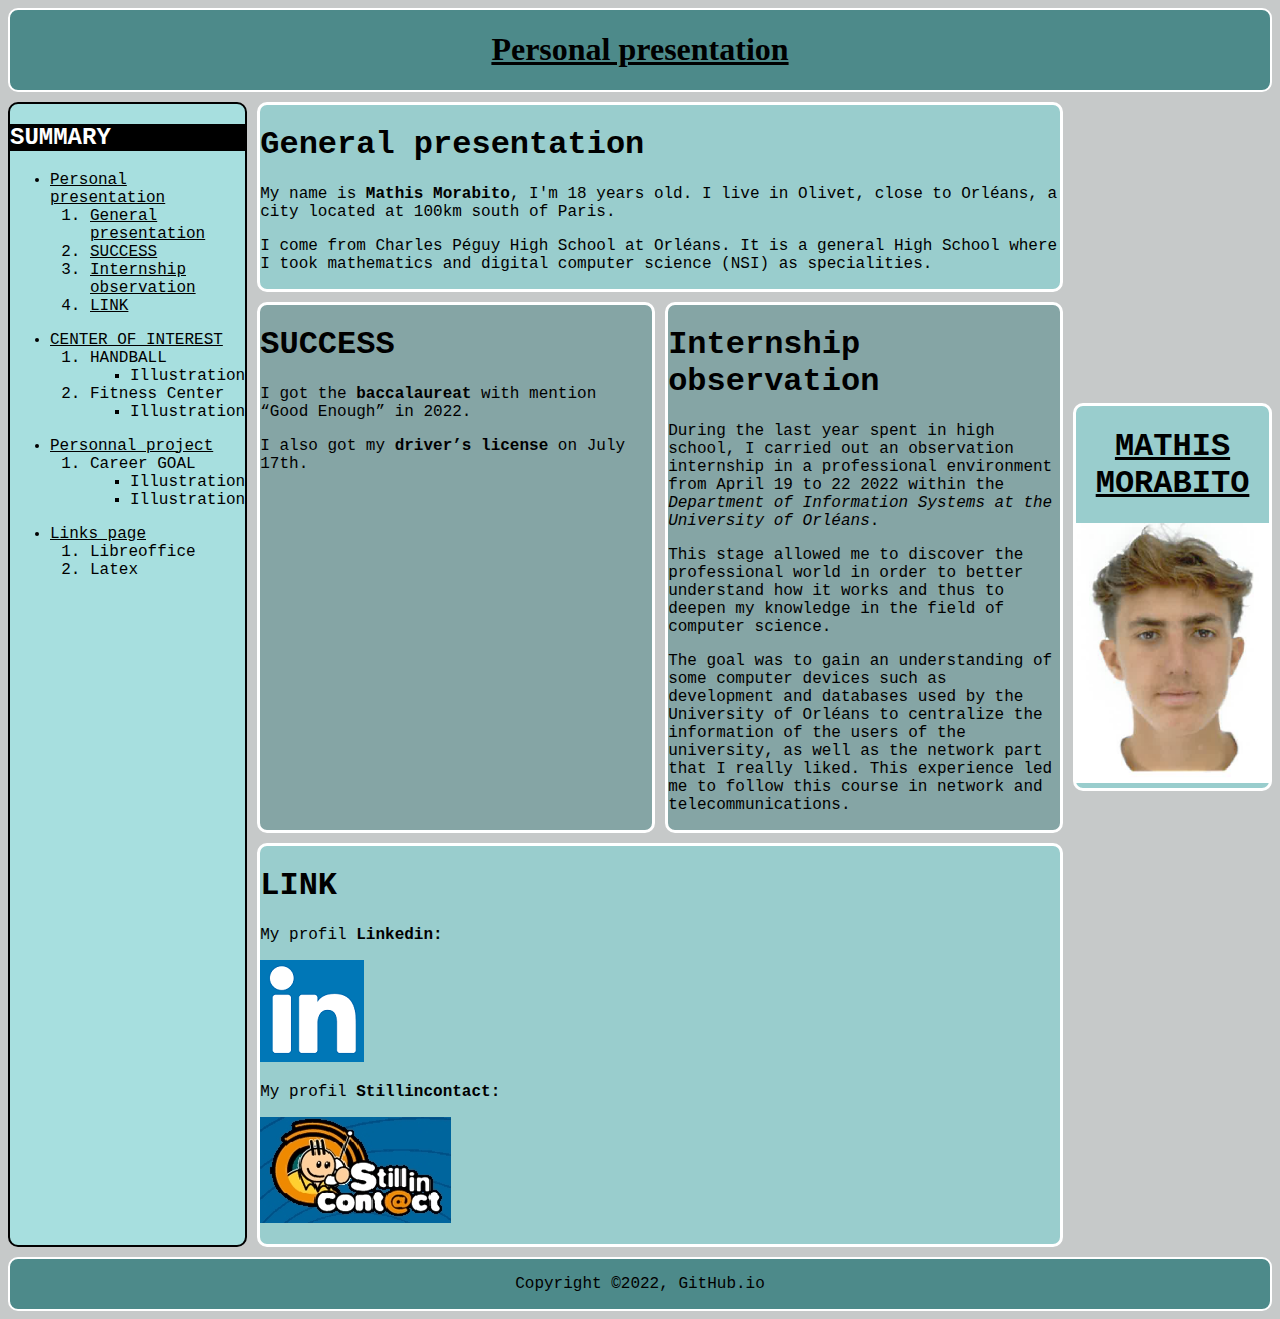
<file: index.html>
<!DOCTYPE html>
<html>
  <head>
    <meta http-equiv="refresh" content="0; URL=https://MathisMorabito.github.io/page_web/Présentation_personnelle.html" />
  </head>
<body>
<h1>Chargement ...</h1>
<p>.........</p>
</body>
</html>
</file>
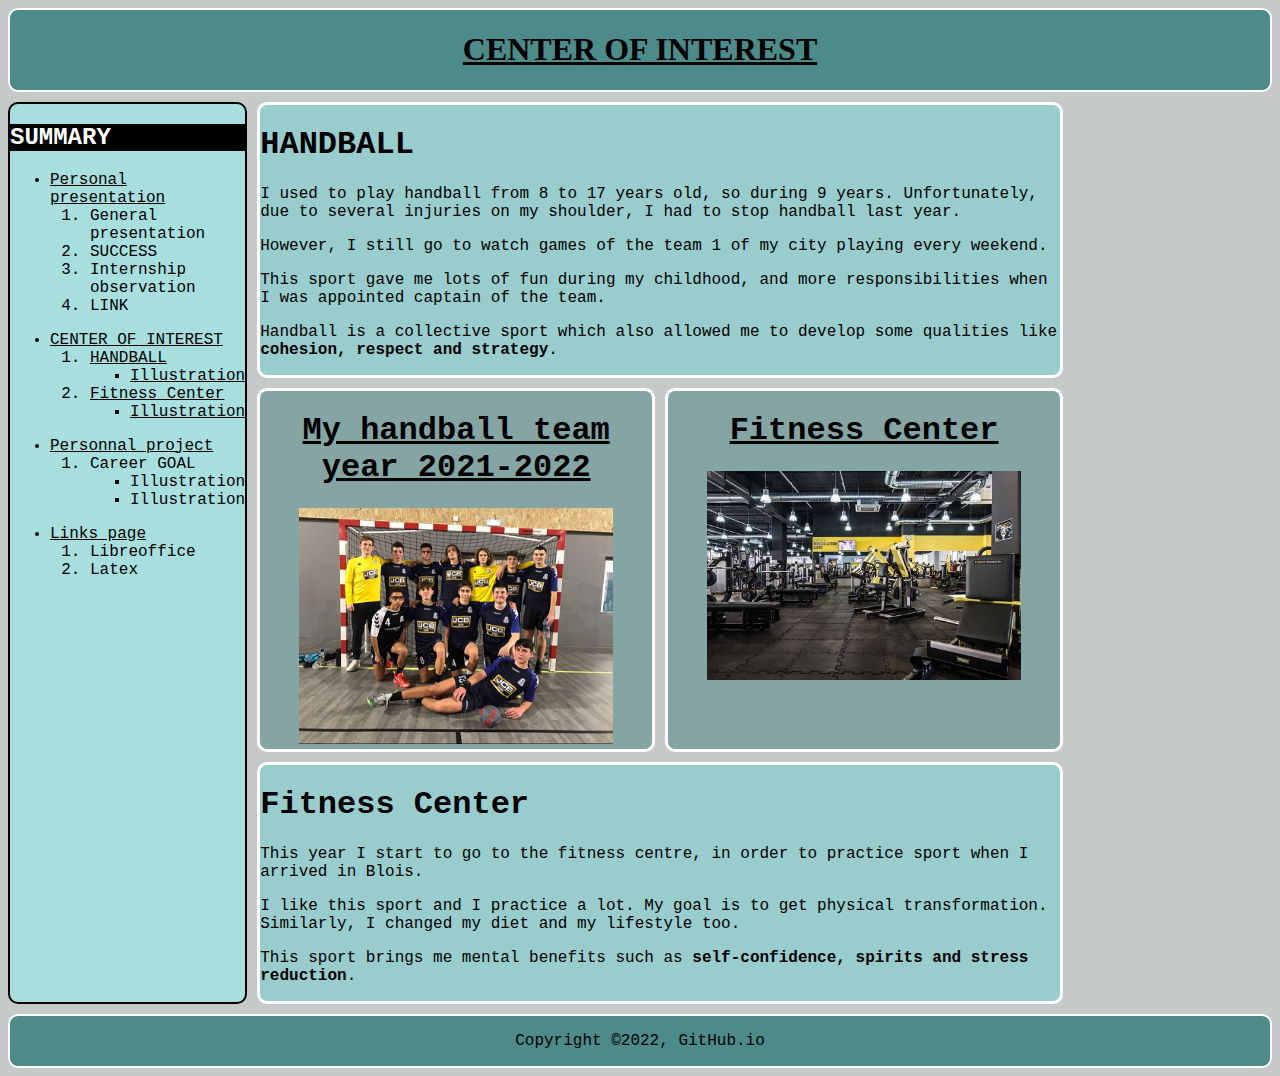
<file: page_web/centre-interet.html>
<!DOCTYPE html>
<html lang="fr">
	<head>
		<meta http-equiv="content-type"   content="text/html;charset=utf-8"/>
		<title>Mathis Morabito</title>
		<link rel="stylesheet" href="../css/stylecsssae.css"/>
		<meta name="viewport" content="width=device-width, initial-scale=1">
	</head>
	<body>
	<div class="wrapper">
	
	
	
	<header>
	<h1 class="first">CENTER OF INTEREST</h1>
	</header>
	
	
	
<nav>
	<h2 class="title_nav">SUMMARY </h2>
		<ul>
			<li> <a href="Présentation_personnelle.html"/> Personal presentation</a> </li>
		<ol> 
			<li>General presentation</li>
		
			<li>SUCCESS</li>
		
			<li>Internship observation</li>
		
			<li>LINK</li>
		</ol>
		
		</ul>
		<ul>
			<li> <a href="centre-interet.html"/> CENTER OF INTEREST</a> </li>
		<ol> 
			<li> <a href="#HANDBALL"> HANDBALL</a></li>
		<ul>
			<li><a href="#Illustration">Illustration</a></li>
		</ul>
			<li><a href="#Fitness Center">Fitness Center</a></li>
		<ul>
			<li><a href="#Illustration2">Illustration</a></li>
		</ul>
		</ol>
		</ul>
		<ul>
			<li> <a href="projet_pro.html"/>Personnal project</a> </li>
		<ol> 
			<li> Career GOAL</li>
		
		<ul>
			<li>Illustration</li>
		
			<li>Illustration</li>
		</ul>
		</ol>
		</ul>
		<ul>
			<li> <a href="liste_lien.html"/> Links page </a> </li>
		<ol> 
			<li>Libreoffice</li>
		
			<li>Latex</li>
		
		</ol>
		</ul>
 
	</nav>
	
	
	
	
	
	<section>
	<h1 class="title">  <a id="HANDBALL"> HANDBALL </a></h1>
	<p> I used to play handball from 8 to 17 years old, so during 9 years. Unfortunately, due to several injuries on my shoulder, I had to stop handball last year. </p>
	<p>However, I still go to watch games of the team 1 of my city playing every weekend. </p>
	<p>This sport gave me lots of fun during my childhood, and more responsibilities when I was appointed captain of the team. </p>
	<p>Handball is a collective sport which also allowed me to develop some qualities like <strong>cohesion, respect and strategy</strong>. </p>
	</section>
	
	<section class="bloc1t">
	<h1 class="title_illu"><a id="Illustration"> My handball team year 2021-2022</a></h1>
	<img src="../image/handball.png" alt="My handball team year 2021-2022" width="80%"/>
	</section>
	
	<section class="bloc2m">
	<h1 class="title_illu"> <a id="Fitness Center"> Fitness Center </a></h1>
	<img src="../image/fitness.jpg" alt=" Fitness Center " width="80%"/>
	</section>
	

	<section class="bloc3">
	<h1 class="title"><a id="Illustration2"> Fitness Center</a></h1>
	<p>This year I start to go to the fitness centre, in order to practice sport when I arrived in Blois.
	<p> I like this sport and I practice a lot. My goal is to get physical transformation.
	Similarly, I changed my diet and my lifestyle too. </p>
	<p>This sport brings me mental benefits such as <strong>self-confidence, spirits and stress reduction</strong>. </p>
	</section>
	
	<footer>
		<p>Copyright ©2022, GitHub.io</p>
	</footer>
	
	</div>
	
	</body>
</html>
</file>
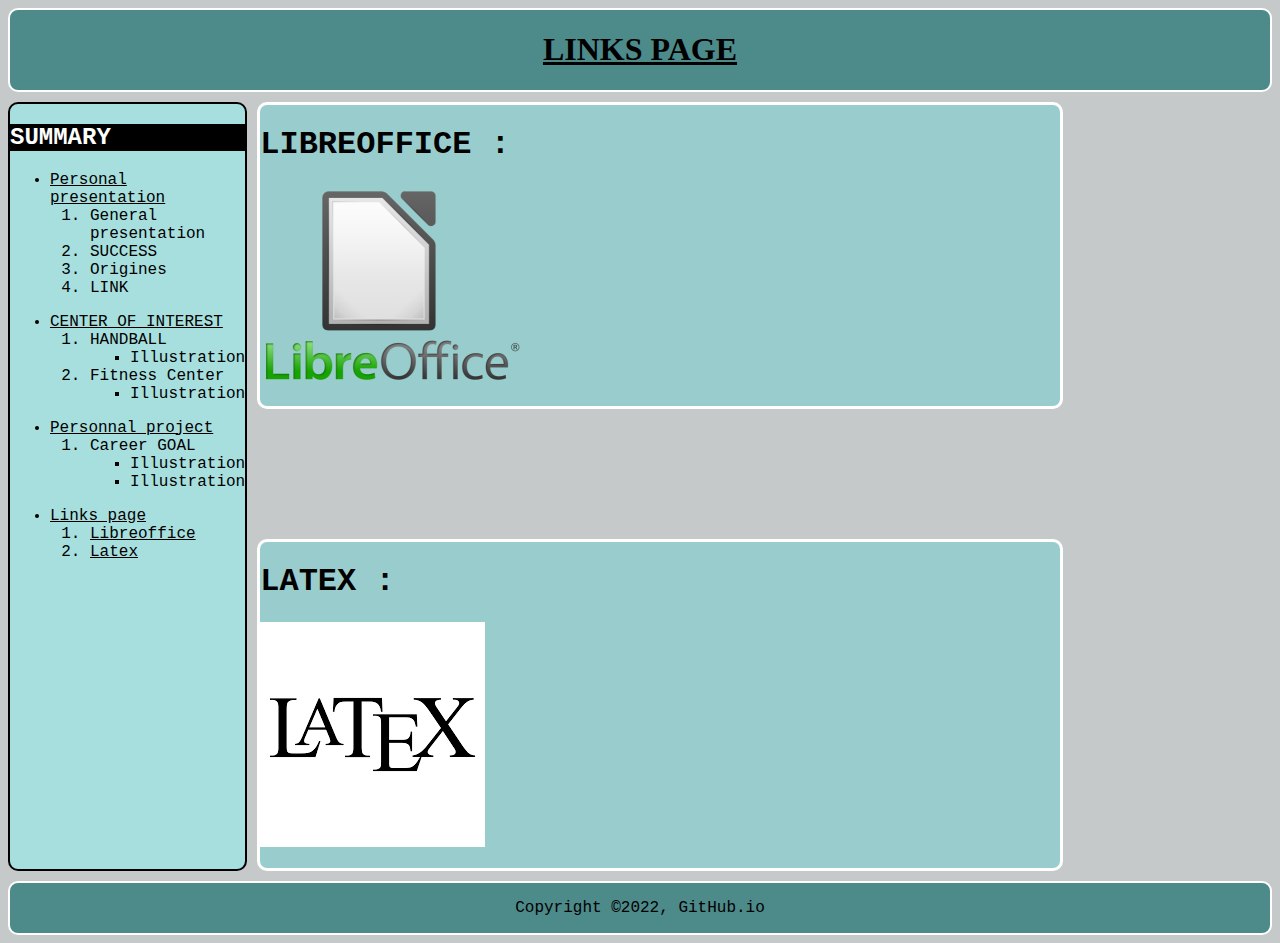
<file: page_web/liste_lien.html>
<!DOCTYPE html>
<html lang="fr">
	<head>
		<meta http-equiv="content-type"   content="text/html;charset=utf-8"/>
		<title>Mathis Morabito</title>
		<link rel="stylesheet" href="../css/stylecsssae.css"/>
		<meta name="viewport" content="width=device-width, initial-scale=1">
	</head>
	<body>
	<div class="wrapper">
	
	
	<header>
	<h1 class="first">LINKS PAGE</h1>
	</header>
	
	
	
<nav>
	<h2 class="title_nav">SUMMARY </h2>
		<ul>
			<li> <a href="Présentation_personnelle.html"/> Personal presentation</a> </li>
		<ol> 
			<li>General presentation</li>
		
			<li>SUCCESS</li>
		
			<li>Origines</li>
		
			<li>LINK</li>
		</ol>
		
		</ul>
		<ul>
			<li> <a href="centre-interet.html"/> CENTER OF INTEREST</a> </li>
		<ol> 
			<li>HANDBALL</li>
		<ul>
			<li>Illustration</li>
		</ul>
			<li>Fitness Center</li>
		<ul>
			<li>Illustration</li>
		</ul>
		</ol>
		</ul>
		<ul>
			<li> <a href="projet_pro.html"/>Personnal project</a> </li>
		<ol> 
			<li> Career GOAL</li>
		
		<ul>
			<li>Illustration</li>
		
			<li>Illustration</li>
		</ul>
		</ol>
		</ul>
		<ul>
			<li> <a href="liste_lien.html"/> Links page </a> </li>
		<ol> 
			<li> <a href="#Libreoffice"/>Libreoffice</li>
		
			<li><a href="#Latex"/>Latex</li>
		
		</ol>
		</ul>
 
	</nav>
	
	
	
	
	
	<section>
	<h1 class="title"> <a id="Libreoffice"/> LIBREOFFICE :</h1>
	<p>  <a href="../MATHIS_MORABITO_B_LIBREOFFICE.pdf" ><img src="../image/logolibreoffice_0.png" alt=" LIBREOFFICE "/> </a></p>
	</section>
	
	<section class="bloc3">
	<h1 class="title"> <a id="Latex"/>LATEX : </h1>
	<p>  <a href="../MATHIS_MORABITO_B_LATEX.pdf" ><img src="../image/latex.png" alt=" LATEX "/> </a></p>
	</section>





	
	<footer>
		<p> Copyright ©2022, GitHub.io</p>
	</footer>
	
	</div>
	</body>
</html>
</file>
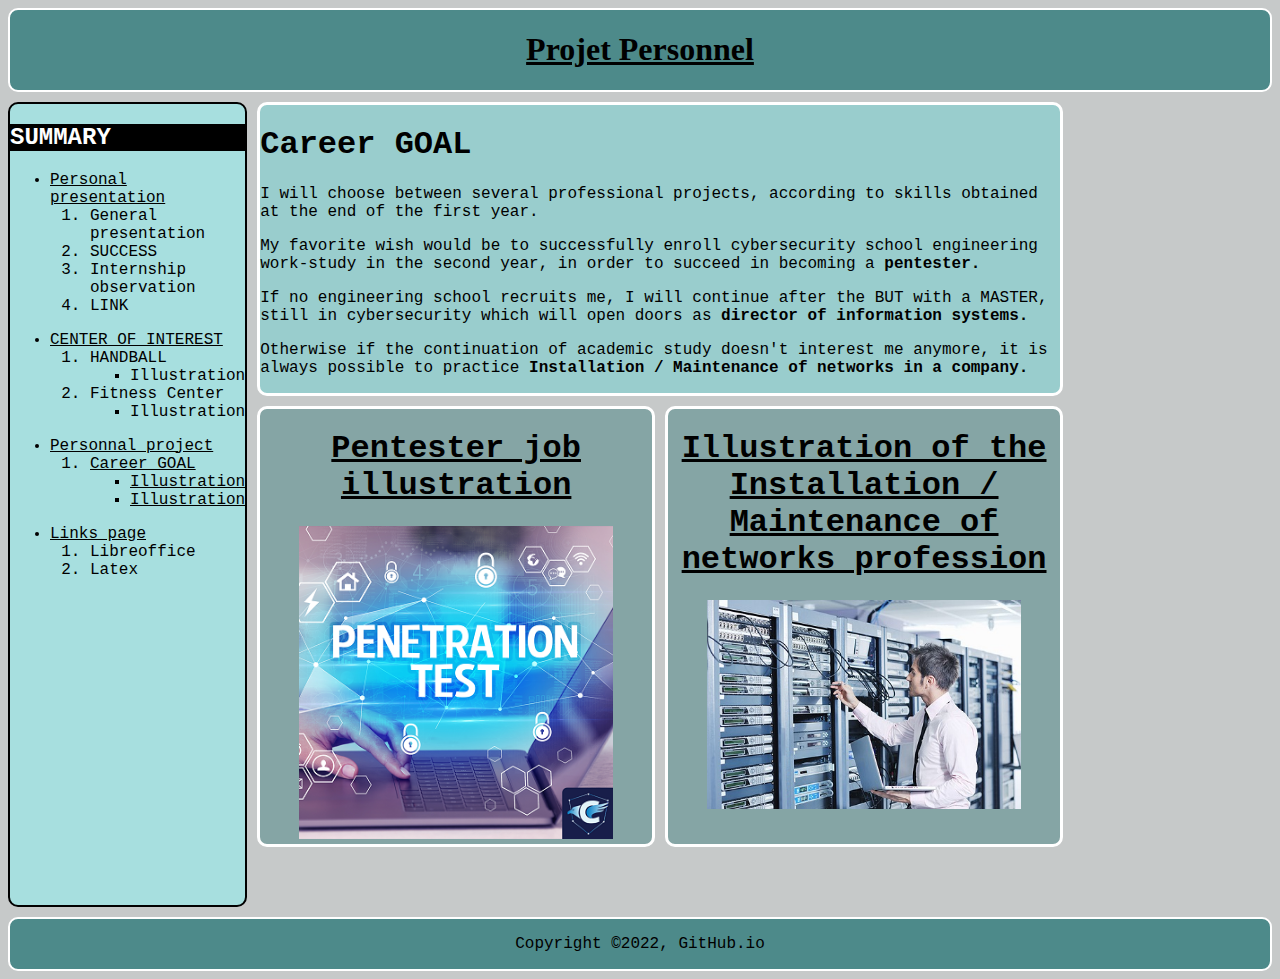
<file: page_web/projet_pro.html>
<!DOCTYPE html>
<html lang="fr">
	<head>
		<meta http-equiv="content-type"   content="text/html;charset=utf-8"/>
		<title>Mathis Morabito</title>
		<link rel="stylesheet" href="../css/stylecsssae.css"/>
		<meta name="viewport" content="width=device-width, initial-scale=1">
	</head>
	<body>
	<div class="wrapper">
	
	
	<header>
	<h1 class="first">Projet Personnel</h1>
	</header>
	
	
	
<nav>
	<h2 class="title_nav">SUMMARY </h2>
		<ul>
			<li> <a href="Présentation_personnelle.html"/> Personal presentation</a> </li>
		<ol> 
			<li>General presentation</li>
		
			<li>SUCCESS</li>
		
			<li>Internship observation </li>
		
			<li>LINK</li>
		</ol>
		
		</ul>
		<ul>
			<li> <a href="centre-interet.html"/> CENTER OF INTEREST</a> </li>
		<ol> 
			<li>HANDBALL</li>
		<ul>
			<li>Illustration</li>
		</ul>
			<li>Fitness Center</li>
		<ul>
			<li>Illustration</li>
		</ul>
		</ol>
		</ul>
		<ul>
			<li> <a href="projet_pro.html"/>Personnal project</a> </li>
		<ol> 
			<li> <a href="#Career GOAL">  Career GOAL</a></li>
		
		<ul>
			<li><a href="#Illustration">Illustration</a></li>
		
			<li><a href="#Illustration3">Illustration</a></li>
		</ul>
		</ol>
		</ul>
		<ul>
			<li> <a href="liste_lien.html"/> Links page </a> </li>
		<ol> 
			<li>Libreoffice</li>
		
			<li>Latex</li>
		
		</ol>
		</ul>
 
	</nav>
	
	
	
	
	
	<section>
	<h1 class="title"> <a id="Career GOAL"> Career GOAL</a> </h1>
	<p> I will choose between several professional projects, according to skills obtained at the end of the first year.</p>
	<p>	My favorite wish would be to successfully enroll cybersecurity school engineering work-study in the second year, in order to succeed in becoming a <strong>pentester.</strong></p>
	<p> If no engineering school recruits me, I will continue after the BUT with a MASTER, still in cybersecurity which will open doors as <strong>director of information systems.</strong></p>
	<p>	Otherwise if the continuation of academic study doesn't interest me anymore, it is always possible to practice <strong>Installation / Maintenance of networks in a company.</strong>  </p>
	</section>
	
	<section class="bloc1bis">
		<h1 class="title_illu"> <a id="Illustration">Pentester job illustration </a></h1>
		<img src="../image/pentester.png" alt=" Pentester " width="80%"/>
	</section>
	
	<section class="bloc2bis">
		<h1 class="title_illu"> <a id="Illustration3">Illustration of the Installation / Maintenance of networks profession</a> </h1>
		<img src="../image/network.jpg" alt=" Pentester " width="80%"/>
	</section>
	

	
	<footer>
	<p>Copyright ©2022, GitHub.io</p>
		
	</footer>
	
	
	</div>
	</body>
</html>
</file>
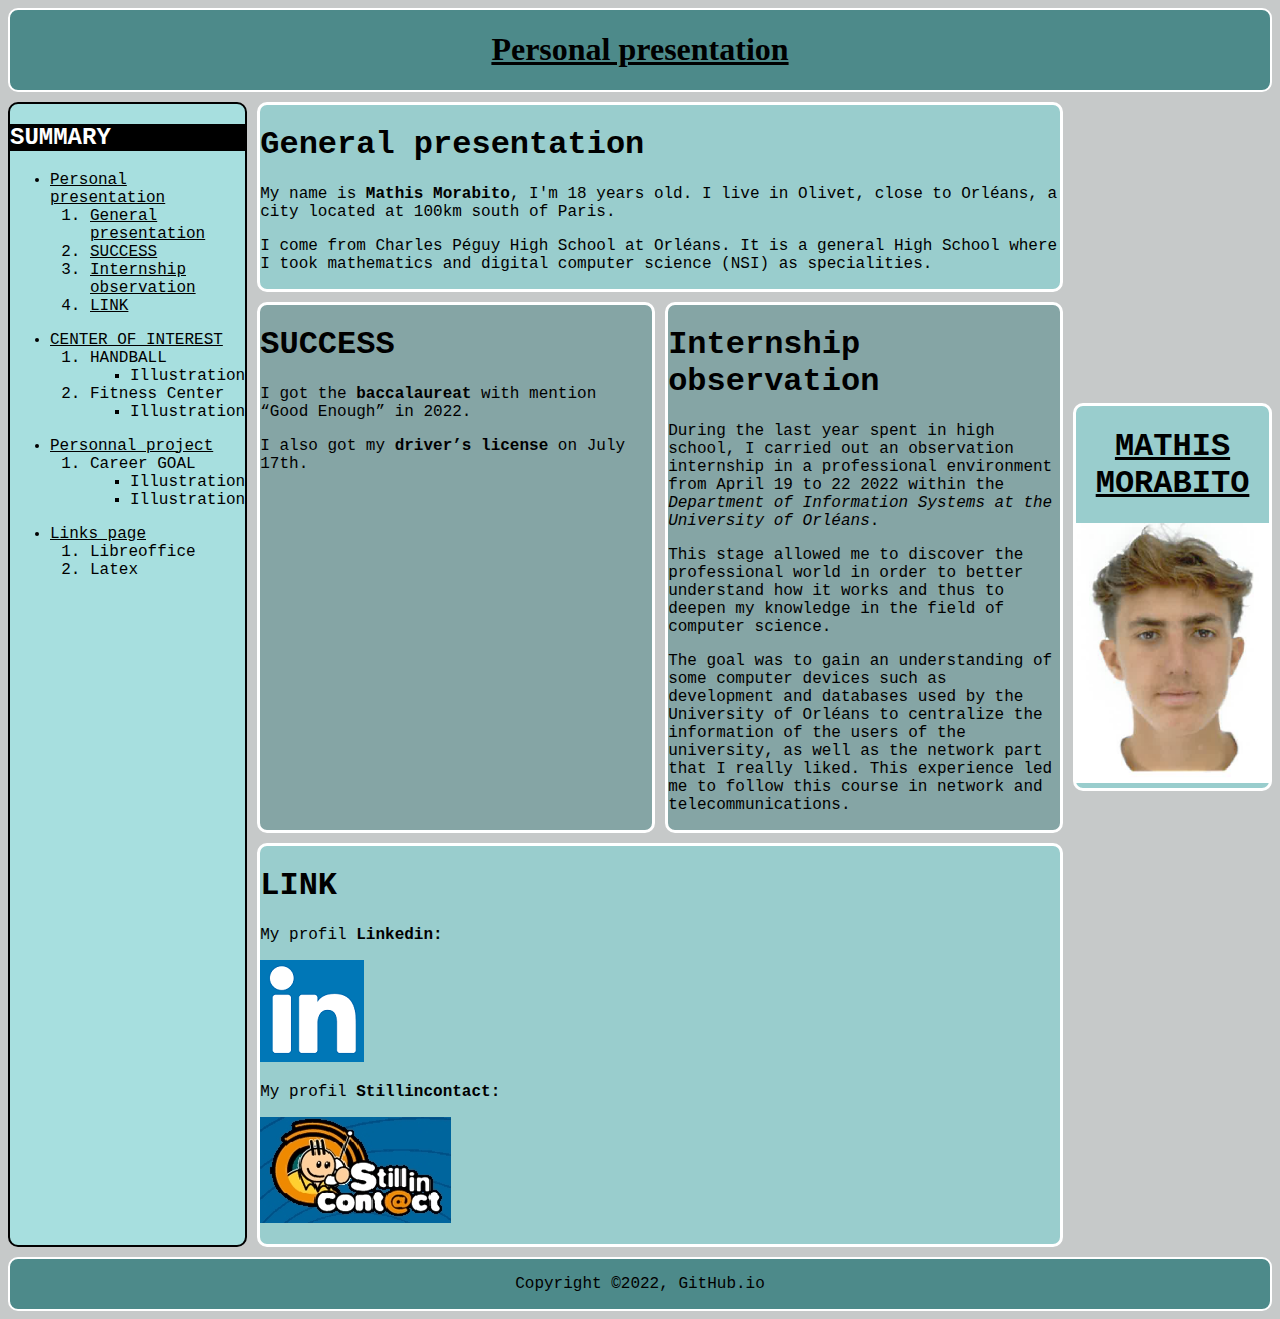
<file: page_web/Présentation_personnelle.html>
<!DOCTYPE html>
<html lang="fr">
	<head>
		<meta http-equiv="content-type"   content="text/html;charset=utf-8"/>
		<title>Mathis Morabito</title>
		<link rel="stylesheet" href="../css/stylecsssae.css"/>
		<meta name="viewport" content="width=device-width, initial-scale=1">
	</head>
	<body>
	<div class="wrapper">
	
	
	<header>
	<h1 class="first">Personal presentation</h1>
	</header>
	
	
	<nav>
	<h2 class="title_nav">SUMMARY </h2>
		<ul>
			<li> <a href="Présentation_personnelle.html"/> Personal presentation</a> </li>
		<ol> 
			<li><a href="#General presentation"/> General presentation</li>
		
			<li><a href="#SUCCESS"/>SUCCESS</li>
		
			<li><a href="#Internship observation"/>Internship observation </li>
		
			<li><a href="#LINK"/>LINK</li>
		</ol>
		
		</ul>
		<ul>
			<li> <a href="centre-interet.html"/> CENTER OF INTEREST</a> </li>
		<ol> 
			<li>HANDBALL</li>
		<ul>
			<li>Illustration</li>
		</ul>
			<li>Fitness Center</li>
		<ul>
			<li>Illustration</li>
		</ul>
		</ol>
		</ul>
		<ul>
			<li> <a href="projet_pro.html"/>Personnal project</a> </li>
		<ol> 
			<li> Career GOAL</li>
		
		<ul>
			<li>Illustration</li>
		
			<li>Illustration</li>
		</ul>
		</ol>
		</ul>
		<ul>
			<li> <a href="liste_lien.html"/> Links page </a> </li>
		<ol> 
			<li>Libreoffice</li>
		
			<li>Latex</li>
		
		</ol>
		</ul>
 
	</nav>
	
	
	
	
	<section>
	<h1 class="title"> <a id="General presentation"/> General presentation  </h1>
	<p> My name is <strong>Mathis Morabito</strong>, I'm 18 years old. I live in Olivet, close to Orléans, a city located at 100km south of Paris. </p>
	<p>I come from Charles Péguy High School at Orléans. It is a general High School where I took mathematics and digital computer science (NSI) as specialities.</p>
	</section>
	
	<section class="bloc1">
	<h1 class="title"> <a id="SUCCESS"/> SUCCESS </h1>
	<p>I got the <strong>baccalaureat</strong> with mention “Good Enough” in 2022. </p>
	<p>I also got my <strong>driver’s license</strong> on July 17th.  </p>
	</section>
	
	<section class="bloc2">
	<h1 class="title"> <a id="Internship observation"/> Internship observation </h1>
	<p>During the last year spent in high school, I carried out an observation internship in a
professional environment from April 19 to 22 2022 within the <i>Department of Information
Systems at the University of Orléans</i>.</p><p> This stage allowed me to discover the professional world
in order to better understand how it works and thus to deepen my knowledge in the field of
computer science. </p><p>The goal was to gain an understanding of some computer devices such as
development and databases used by the University of Orléans to centralize the information of
the users of the university, as well as the network part that I really liked. This experience led me
to follow this course in network and telecommunications. </p>
	
	</section>
	
	<section class="blocim">
	<h1 class="title_illu"> MATHIS MORABITO </h1>
	<img src="../image/portrait.png" alt=" Fitness Center " width="100%"/>
	</section>
	
	<section class="bloc3">
	<h1 class="title"><a id="LINK"/> LINK </h1>
	<p>My profil <strong>Linkedin:</strong></p>
	<p>  <a href="https://www.linkedin.com/in/mathis-morabito-263496254/ " ><img src="../image/in.png" alt=" LINKEDIN "/> </a></p>
	<p>My profil <strong>Stillincontact:</strong> </p> 
	<p>  <a href="https://www.stillincontact.com/membre.php?menu=accueil&identifiant=63623b5cbbe30 " ><img src="../image/still.jpg" alt=" STILLINCONTACT "/> </a></p>
	</section>
	
	<footer>
		<p> Copyright ©2022, GitHub.io</p>
	</footer>
	
	</div>
	</body>
</html>
</file>
<file: css/stylecsssae.css>
header {
background-color:#4D8A8A;
grid-area:hd;
border:solid 2px;
border-radius: 10px;
color:white;
}

body {
background-color:#C6C9C9;
font-family: "Lucida Console", "Courier New", monospace;
}

.first{
text-align: center;
font-family:Impact;
color:black;
text-decoration: underline ;
}

.title{
color:black;

}

.title_illu{
color:black;
text-decoration: underline;
}

.title_nav{
color:white;
font-weight: bold;
background-color:black;
}

p{
color:black;
}

nav {
grid-area:na;
border:solid 2px;
border-radius: 10px;
color: black;
background-color:#A7DFDF;
}

a:link {color: black;}
a:visited {color: purple;}
a:hover {color: red;}
a:active {color: green;}

.bloc1{
background-color:#85A5A5;
color:white;
grid-area:blc1;
border:solid 3px;
border-radius: 10px;

}
.bloc2{
background-color:#85A5A5;
color:white;
grid-area:blc2;
border:solid 3px;
border-radius: 10px;
}




.bloc1bis{
background-color:#85A5A5;
color:white;
grid-area:blc1;
border:solid 3px;
border-radius: 10px;
text-align:center;
}

.bloc2bis{
background-color:#85A5A5;
color:white;
grid-area:blc2;
border:solid 3px;
border-radius: 10px;
text-align:center;
}

.bloc1t{
background-color:#85A5A5;
color:white;
grid-area:blc1;
border:solid 3px;
border-radius: 10px;
text-align:center;
}



.bloc2m{
background-color:#85A5A5;
color:white;
grid-area:blc2;
border:solid 3px;
border-radius: 10px;
text-align:center;
}

.bloc3{
background-color:#99CDCD;
color:white;
grid-area:blc3;
border:solid 3px;
border-radius: 10px;
}

.blocim{
grid-area:blcim;
text-align:center;
}


section{
color:white;
grid-area:sec;
background-color:#99CDCD;
border:solid 3px;
border-radius: 10px;
}






footer{
border:solid 2px;
border-radius: 10px;
color: white;
background-color:#4D8A8A;
grid-area:ftr;
text-align:center;
}


@media screen and (min-width: 500px){
.wrapper{
	display: grid;
	grid-template-columns: 1fr  2fr 2fr 1fr;
	grid-auto-rows: minmax(50px, auto);
	grid-column-gap:10px;
	grid-row-gap:10px;
	grid-template-areas:
	"hd  hd   hd   hd "
	"na  sec  sec  blcim "
	"na  blc1 blc2 blcim "
	"na  blc1 blc2 .  "
	"na  blc3 blc3 .  "
	"ftr ftr ftr   ftr ";
	}

	
}
</file>
